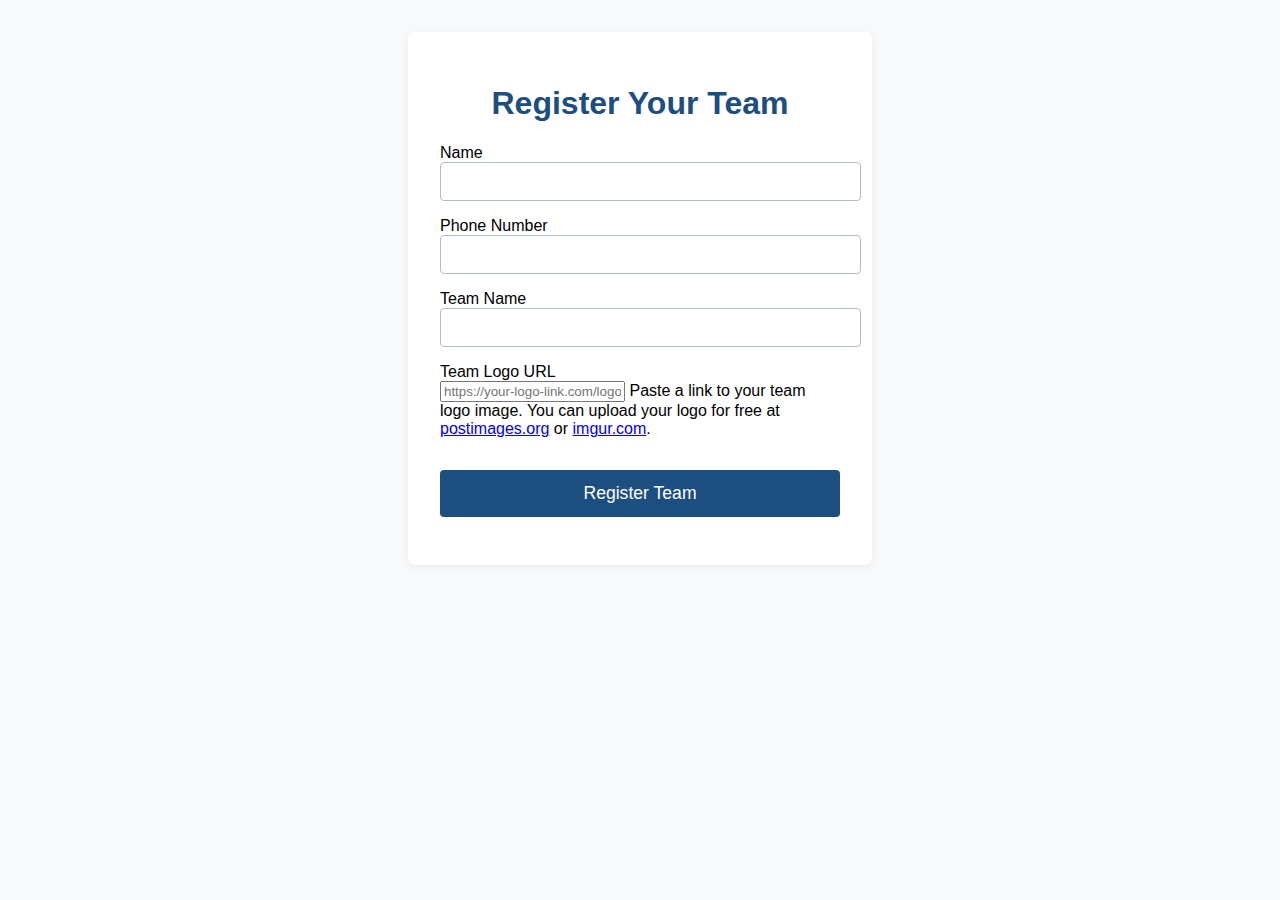
<file: index.html>
<!DOCTYPE html>
<html lang="en">
<head>
  <meta charset="UTF-8">
  <title>Team Registration</title>
  <meta name="viewport" content="width=device-width, initial-scale=1.0">
  <link rel="stylesheet" href="style.css">
</head>
<body>
  <div class="container">
    <h1>Register Your Team</h1>
    <form id="regForm">
      <label>
        Name<br>
        <input type="text" name="name" required>
      </label>
      <label>
        Phone Number<br>
        <input type="tel" name="phone" required pattern="[0-9]{10,15}">
      </label>
      <label>
        Team Name<br>
        <input type="text" name="team" required>
      </label>
      <label>
        Team Logo URL <br>
        <input type="url" name="logo_url" placeholder="https://your-logo-link.com/logo.png">
        <span class="hint">Paste a link to your team logo image. You can upload your logo for free at <a href="https://postimages.org/" target="_blank">postimages.org</a> or <a href="https://imgur.com/upload" target="_blank">imgur.com</a>.</span>
      </label>
      <button type="submit" id="regBtn">Register Team</button>
    </form>
    <div id="msg"></div>
  </div>
  <script src="script.js"></script>
</body>
</html>
</file>
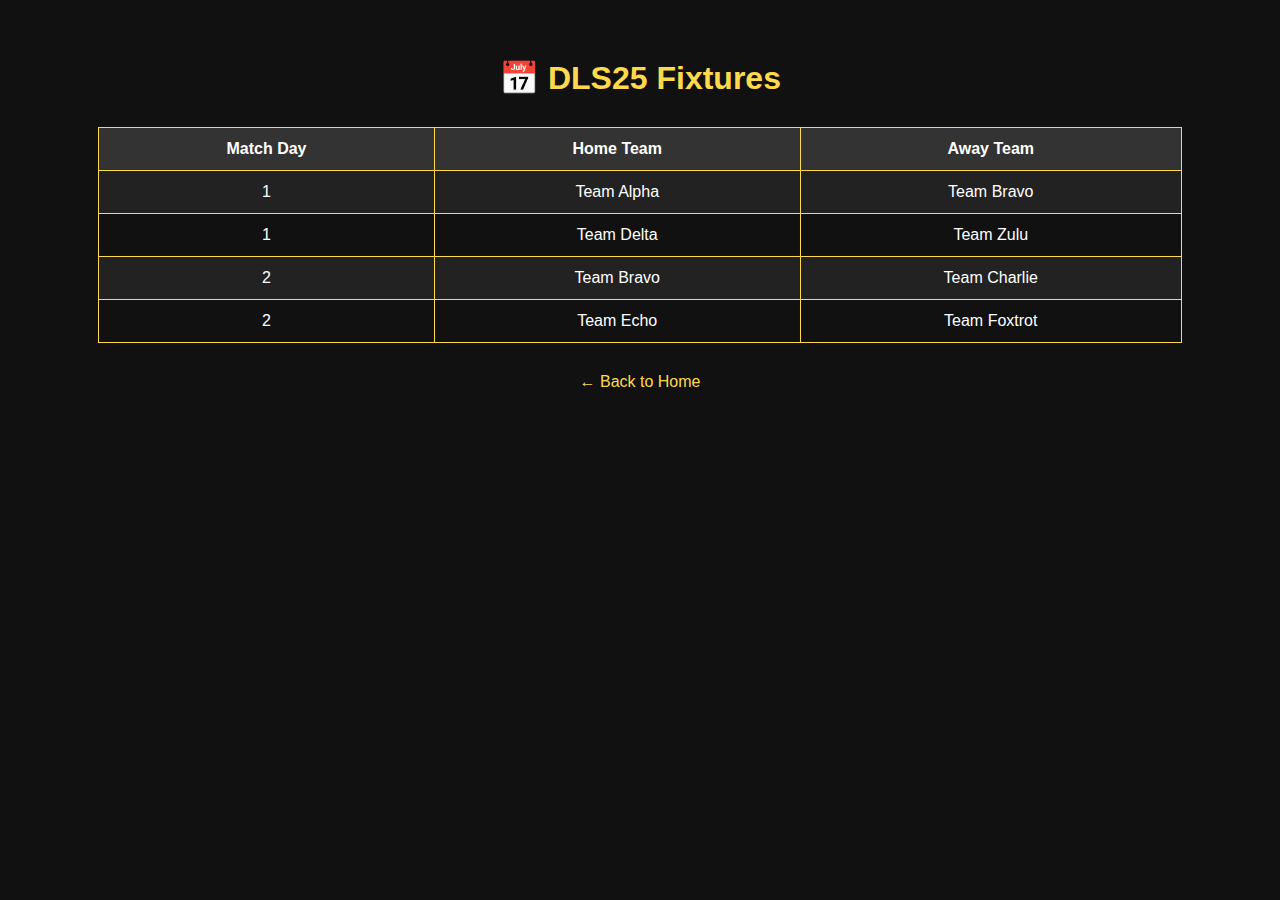
<file: fixtures.html>
<!DOCTYPE html>
<html lang="en">
<head>
  <meta charset="UTF-8">
  <title>DLS25 Fixtures</title>
  <style>
    body {
      background-color: #111;
      color: #fff;
      font-family: Arial, sans-serif;
      padding: 30px;
      text-align: center;
    }
    h1 {
      color: #fdda4d;
    }
    table {
      width: 90%;
      margin: auto;
      border-collapse: collapse;
      margin-top: 30px;
    }
    th, td {
      padding: 12px;
      border: 1px solid #fdda4d;
    }
    th {
      background-color: #333;
    }
    tr:nth-child(even) {
      background-color: #222;
    }
    a {
      color: #fdda4d;
      text-decoration: none;
      display: block;
      margin-top: 30px;
    }
  </style>
</head>
<body>
  <h1>📅 DLS25 Fixtures</h1>

  <table>
    <tr>
      <th>Match Day</th>
      <th>Home Team</th>
      <th>Away Team</th>
    </tr>
    <tr><td>1</td><td>Team Alpha</td><td>Team Bravo</td></tr>
    <tr><td>1</td><td>Team Delta</td><td>Team Zulu</td></tr>
    <tr><td>2</td><td>Team Bravo</td><td>Team Charlie</td></tr>
    <tr><td>2</td><td>Team Echo</td><td>Team Foxtrot</td></tr>
    <!-- Add more matches here -->
  </table>

  <a href="index.html">← Back to Home</a>
</body>
</html>
</file>
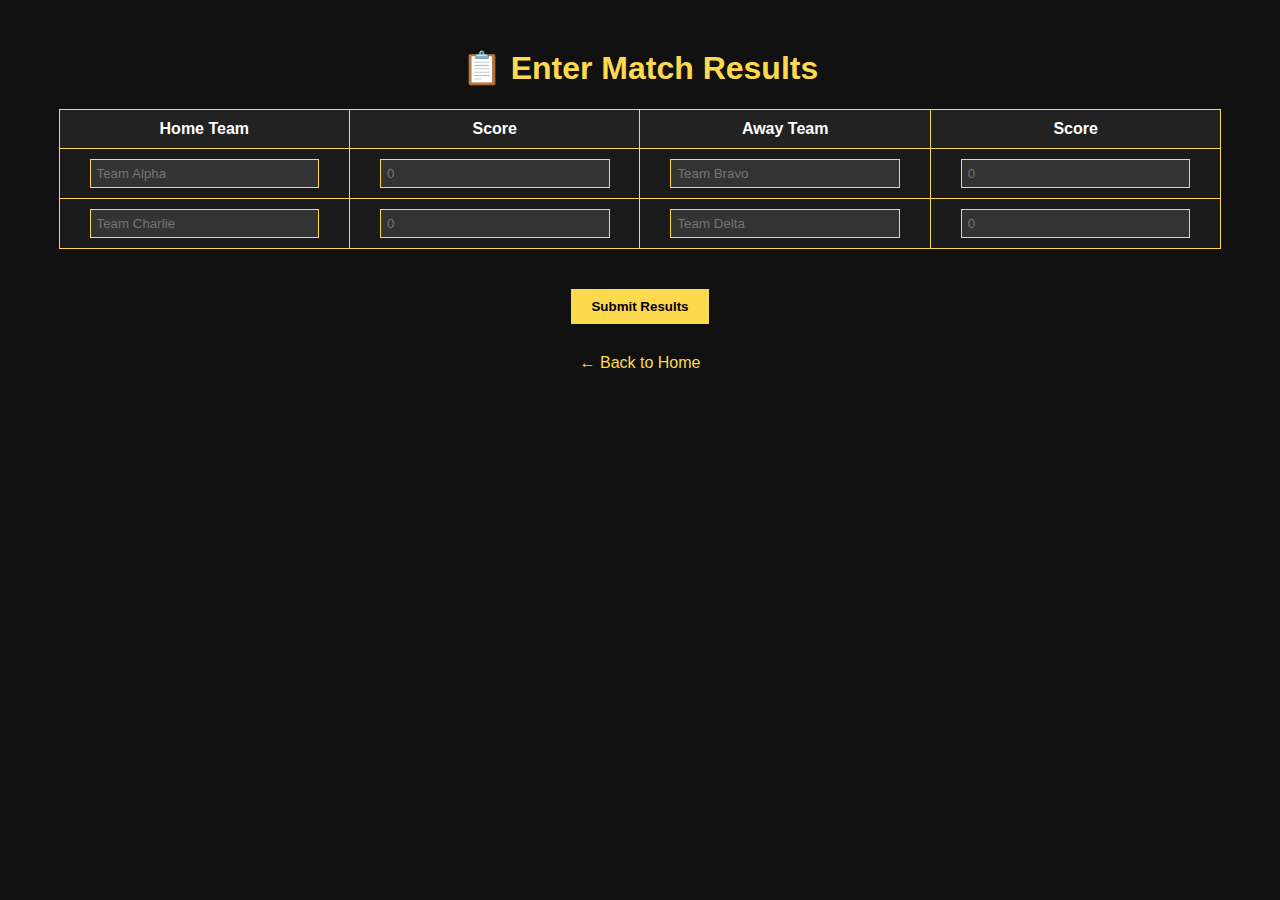
<file: results.html>
<!DOCTYPE html>
<html lang="en">
<head>
  <meta charset="UTF-8">
  <title>DLS25 Match Results</title>
  <style>
    body {
      background: #111;
      color: white;
      font-family: Arial, sans-serif;
      padding: 20px;
      text-align: center;
    }
    h1 {
      color: #fdda4d;
    }
    table {
      width: 95%;
      margin: 20px auto;
      border-collapse: collapse;
      background-color: #1a1a1a;
    }
    th, td {
      padding: 10px;
      border: 1px solid #fdda4d;
    }
    th {
      background-color: #222;
    }
    input[type="text"], input[type="number"] {
      width: 80%;
      padding: 6px;
      background: #333;
      color: white;
      border: 1px solid #fdda4d;
    }
    .submit-btn {
      margin-top: 20px;
      padding: 10px 20px;
      background-color: #fdda4d;
      color: black;
      border: none;
      font-weight: bold;
      cursor: pointer;
    }
    .submit-btn:hover {
      background-color: #ffce00;
    }
    a {
      color: #fdda4d;
      display: block;
      margin-top: 30px;
      text-decoration: none;
    }
  </style>
</head>
<body>

  <h1>📋 Enter Match Results</h1>

  <form>
    <table>
      <tr>
        <th>Home Team</th>
        <th>Score</th>
        <th>Away Team</th>
        <th>Score</th>
      </tr>
      <tr>
        <td><input type="text" placeholder="Team Alpha"></td>
        <td><input type="number" min="0" placeholder="0"></td>
        <td><input type="text" placeholder="Team Bravo"></td>
        <td><input type="number" min="0" placeholder="0"></td>
      </tr>
      <tr>
        <td><input type="text" placeholder="Team Charlie"></td>
        <td><input type="number" min="0" placeholder="0"></td>
        <td><input type="text" placeholder="Team Delta"></td>
        <td><input type="number" min="0" placeholder="0"></td>
      </tr>
      <!-- Add more rows if needed -->
    </table>
    <button class="submit-btn" type="button">Submit Results</button>
  </form>

  <a href="index.html">← Back to Home</a>
</body>
</html>
</file>
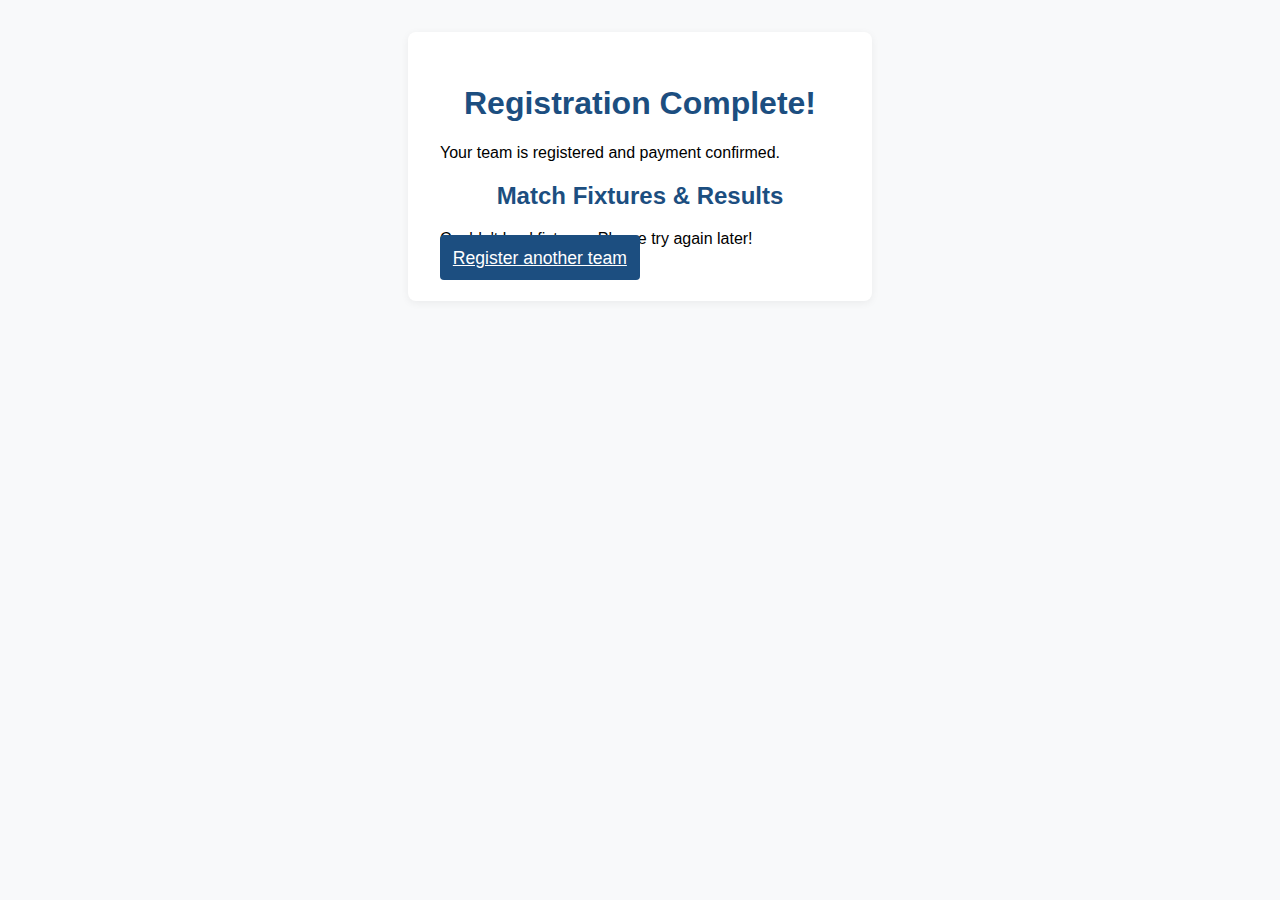
<file: success.html>
<!DOCTYPE html>
<html lang="en">
<head>
  <meta charset="UTF-8">
  <title>Registration Successful!</title>
  <meta name="viewport" content="width=device-width, initial-scale=1.0">
  <link rel="stylesheet" href="style.css">
</head>
<body>
  <div class="container">
    <h1>Registration Complete!</h1>
    <p>Your team is registered and payment confirmed.</p>
    <h2>Match Fixtures & Results</h2>
    <div id="fixtures"></div>
    <div id="standings"></div>
    <a href="index.html" class="btn">Register another team</a>
  </div>
  <script src="fixtures.js"></script>
</body>
</html>
</file>
<file: style.css>
body {
  margin: 0;
  padding: 0;
  font-family: 'Segoe UI', Arial, sans-serif;
  background: #f8f9fa;
}

.container {
  max-width: 400px;
  background: white;
  margin: 2rem auto;
  border-radius: 8px;
  box-shadow: 0 2px 8px rgba(0,0,0,0.06);
  padding: 2rem;
}

h1, h2 {
  text-align: center;
  color: #1c4e80;
}

form {
  display: flex;
  flex-direction: column;
  gap: 1rem;
}

label {
  font-size: 1rem;
}

input[type="text"],
input[type="tel"] {
  width: 100%;
  padding: 0.6rem;
  font-size: 1rem;
  border: 1px solid #b0bec5;
  border-radius: 4px;
}

button, .btn {
  padding: 0.8rem;
  background: #1c4e80;
  color: white;
  border: none;
  border-radius: 4px;
  font-size: 1.1rem;
  cursor: pointer;
  margin-top: 1rem;
  transition: background 0.2s;
}

button:hover, .btn:hover {
  background: #163a5f;
}

#msg {
  margin-top: 1rem;
  text-align: center;
  color: #d32f2f;
}

/* Responsive Styles */
@media (max-width: 500px) {
  .container {
    max-width: 98vw;
    padding: 1rem;
  }
}
table {
  width: 100%;
  border-collapse: collapse;
  margin-top: 1rem;
  font-size: 1rem;
}
th, td {
  border: 1px solid #b0bec5;
  padding: 0.5rem;
  text-align: center;
}
th {
  background: #e3eaf2;
}
</file>
